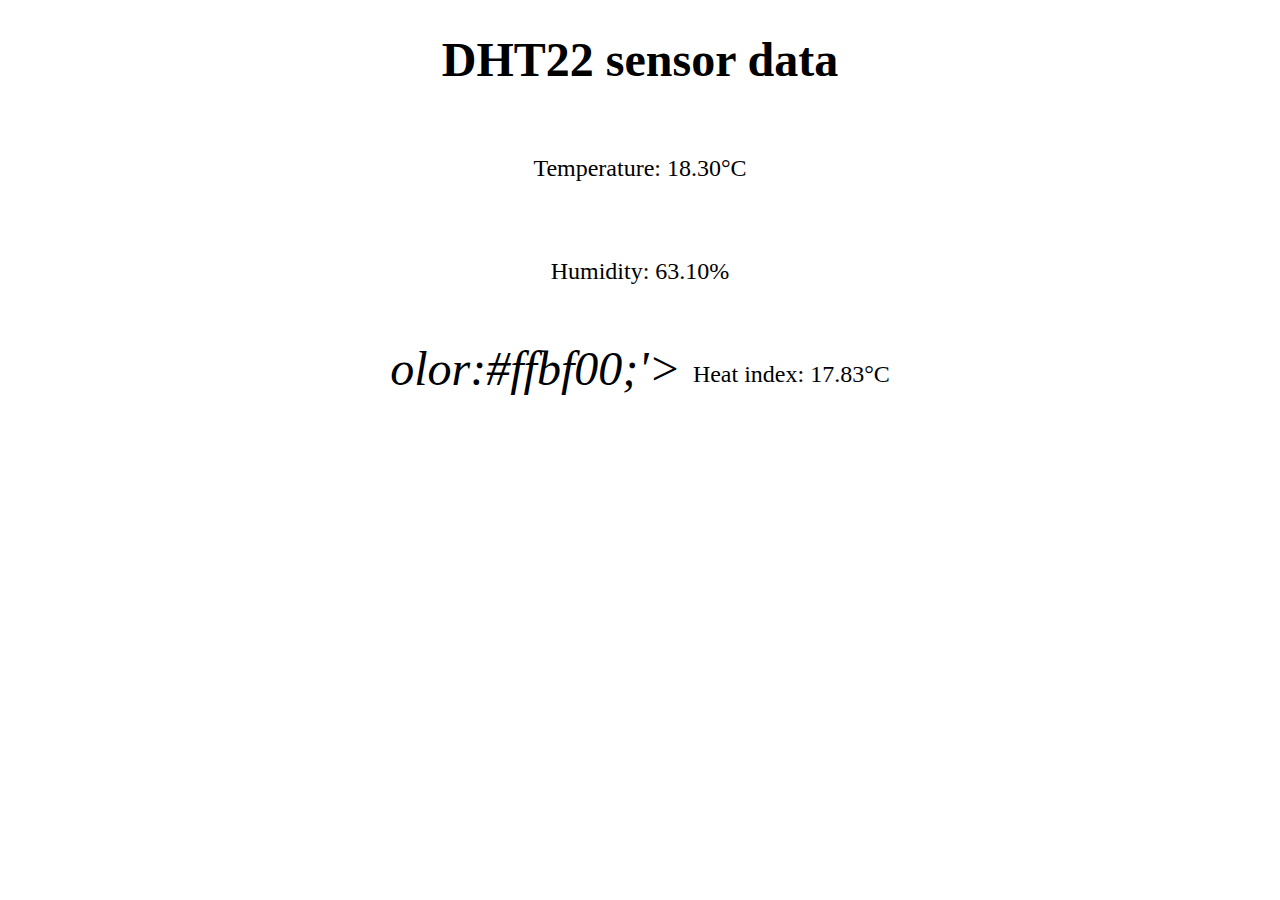
<file: 1_base/index.html>
<!DOCTYPE html><html><head><meta charset='utf-8' name='viewport' content='width=device-width, initial-scale=1'>  <link href='style.css' rel='stylesheet' type='text/css'/> <link rel='icon' href='favicon.ico' type='image/x-icon'> <title>Arduino - DHT22</title> </head><body><div><h1>DHT22 sensor data</h1><p><i class='fas fa-thermometer-half' style='color:#059e8a;'></i> <span class='dht-labels'>Temperature: 18.30&deg;C</p><p><i class='fas fa-tint' style='color:#00add6;'></i> <span class='dht-labels'>Humidity: 63.10%</p><p><i class='fas fa-sun' style='c<link rel='stylesheet' href='https://use.fontawesome.com/releases/v5.7.2/css/all.css'>olor:#ffbf00;'></i> <span class='dht-labels'>Heat index: 17.83&deg;C</p></div></body></html>
</file>
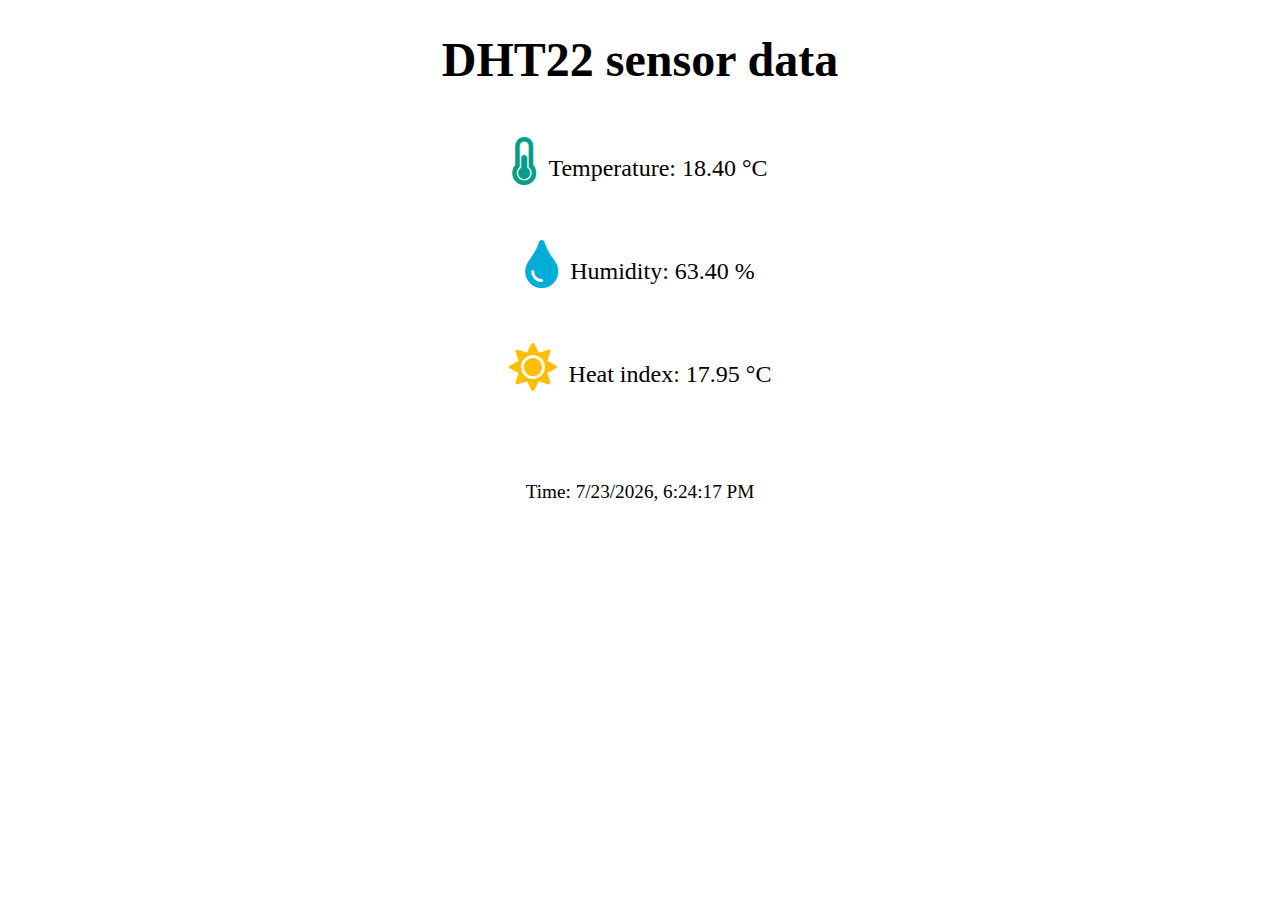
<file: 2_ajax/index.html>
<!DOCTYPE html>
<html lang="en" dir="ltr">

<head>
  <meta name="viewport" content="width=device-width, initial-scale=1" charset="utf-8">
  <link rel="icon" href="favicon.ico" type="image/x-icon">
  <link href="style.css" rel="stylesheet" type="text/css"/>
  <link rel="stylesheet" href="https://use.fontawesome.com/releases/v5.7.2/css/all.css">
  <script src="https://ajax.googleapis.com/ajax/libs/jquery/3.4.1/jquery.min.js"></script>
  <title>Arduino - DHT22</title>
</head>

<body>
  <h1>DHT22 sensor data</h1>
  <div id="temperature"></div>
  <div id="humidity"></div>
  <div id="hic"></div>
  <br>
  <div id="time"></div>
  <!--  <button type="button" name="button" onclick="refreshData()">Refresh</button> -->
</body>

<!-- JS works on loaded DOM elements and shall be at html page bottom -->
<script type="text/javascript">
  /*
  You cannot make a AJAX call to a local resource as the request is made using HTTP.
  A workaround is to run a local webserver, serve up the file and make the AJAX call to localhost.
  */
  $(function refreshData(){
    $.ajax({
      type: "get",
      url: "tmpdata.json", // data from temporary file
      dataType: "json",
      success: function(data) {
        // json data from server: {"temperature": "29.80", "humidity": "52.60", "hic": "31.16"}
        // JSON.stringify turns a json object into a string: '{"temperature": "29.80", "humidity": "52.40", "hic": "31.13"}'
        // JSON.parse turns a json string into a JS object: { temperature: "29.80", humidity: "52.60", hic: "31.16" }
        // console.log(data);
        // var d = JSON.parse(JSON.stringify(data));
        document.getElementById('temperature').innerHTML =  `<p><i class='fas fa-thermometer-half' style='color:#059e8a;'></i> <span class='dht-labels'>Temperature: ${ data.temperature } &deg;C</sup></p>`;
        document.getElementById('humidity').innerHTML = `<p><i class='fas fa-tint' style='color:#00add6;'></i> <span class='dht-labels'>Humidity: ${ data.humidity } %</sup></p>`;
        document.getElementById('hic').innerHTML = `<p><i class='fas fa-sun' style='color:#ffbf00;'></i> <span class='dht-labels'>Heat index: ${ data.hic } &deg;C</sup></p>`;
        document.getElementById('time').innerHTML = `<p class='time'>Time: ${ new Date(Date.now()).toLocaleString() }</p>`;
      },
      error: function(request, status, error) {
        console.log(status);
      }
    });
    setTimeout(refreshData, 20000); // schedule a repeat: refreshData triggers itself
  })
</script>

</html>
</file>
<file: 1_base/style.css>
html {
  font-family: Ubuntu;
  display: inline-block;
  margin: 0px auto;
  text-align: center;
}
h1 {
  font-family: Ubuntu;
  font-size: 3.0rem;
}
p {
  font-size: 3.0rem;
}
.units {
  font-size: 1.2rem;
}
.dht-labels {
  font-size: 1.5rem;
  vertical-align: middle;
  padding-bottom: 15px;
}
</file>
<file: 2_ajax/style.css>
html {
  font-family: Ubuntu;
  display: inline-block;
  margin: 0px auto;
  text-align: center;
}
h1 {
  font-family: Ubuntu;
  font-size: 3.0rem;
}
p {
  font-size: 3.0rem;
}
.units {
  font-size: 1.2rem;
}
.dht-labels {
  font-size: 1.5rem;
  vertical-align: middle;
  padding-bottom: 15px;
}

.time {
  font-size: 1.2rem;
}
</file>
